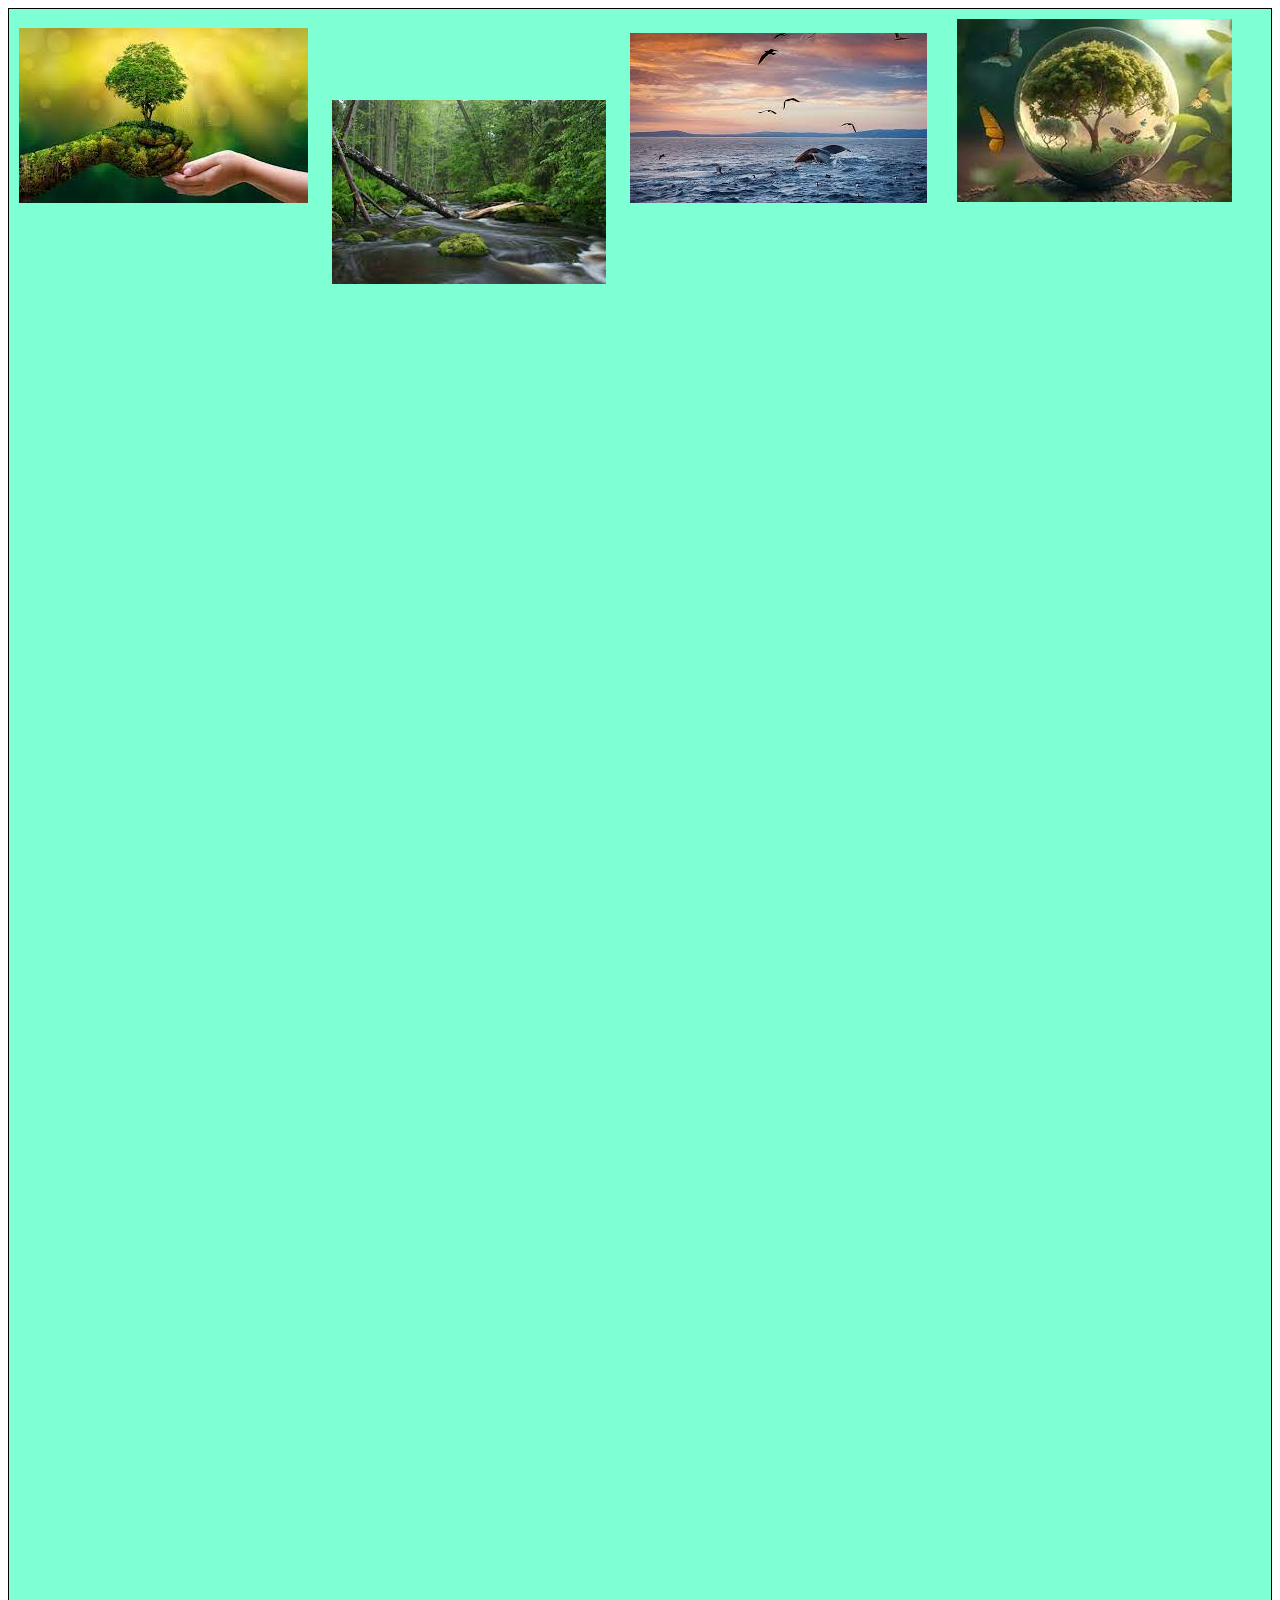
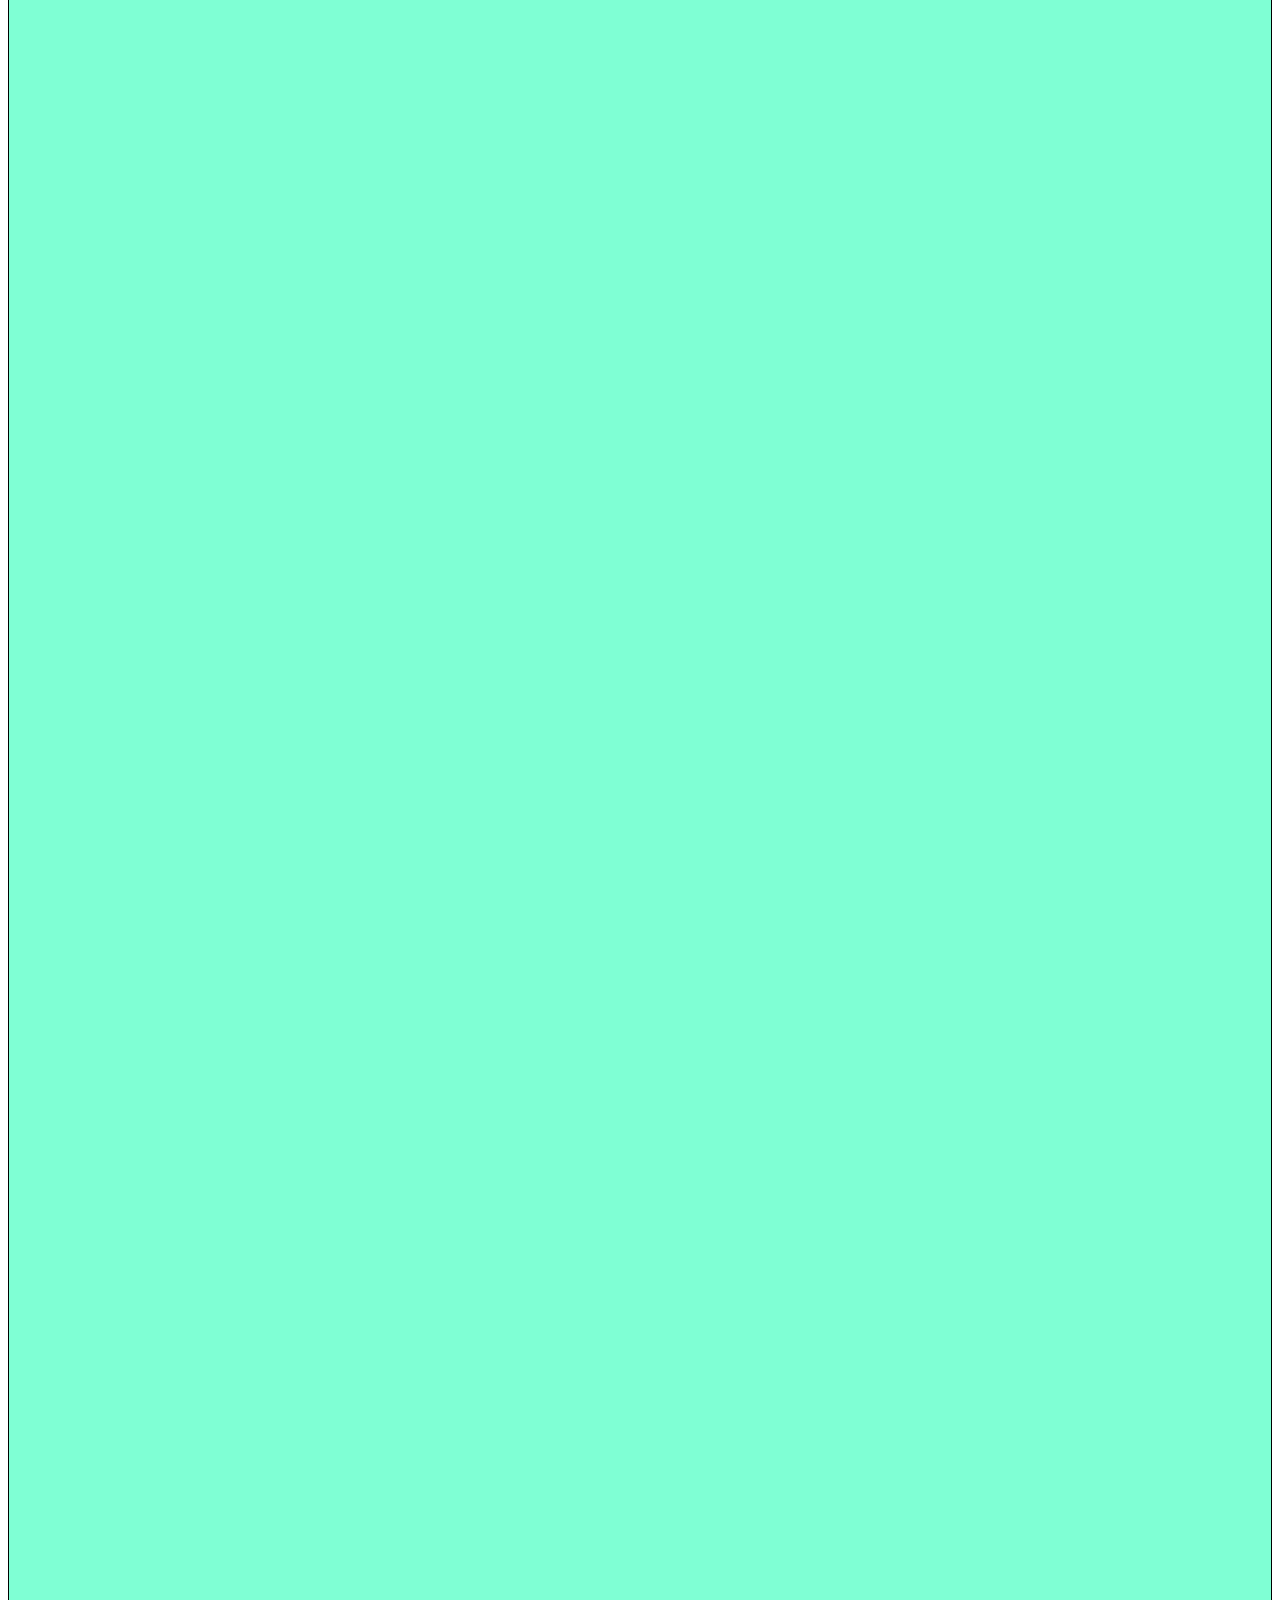
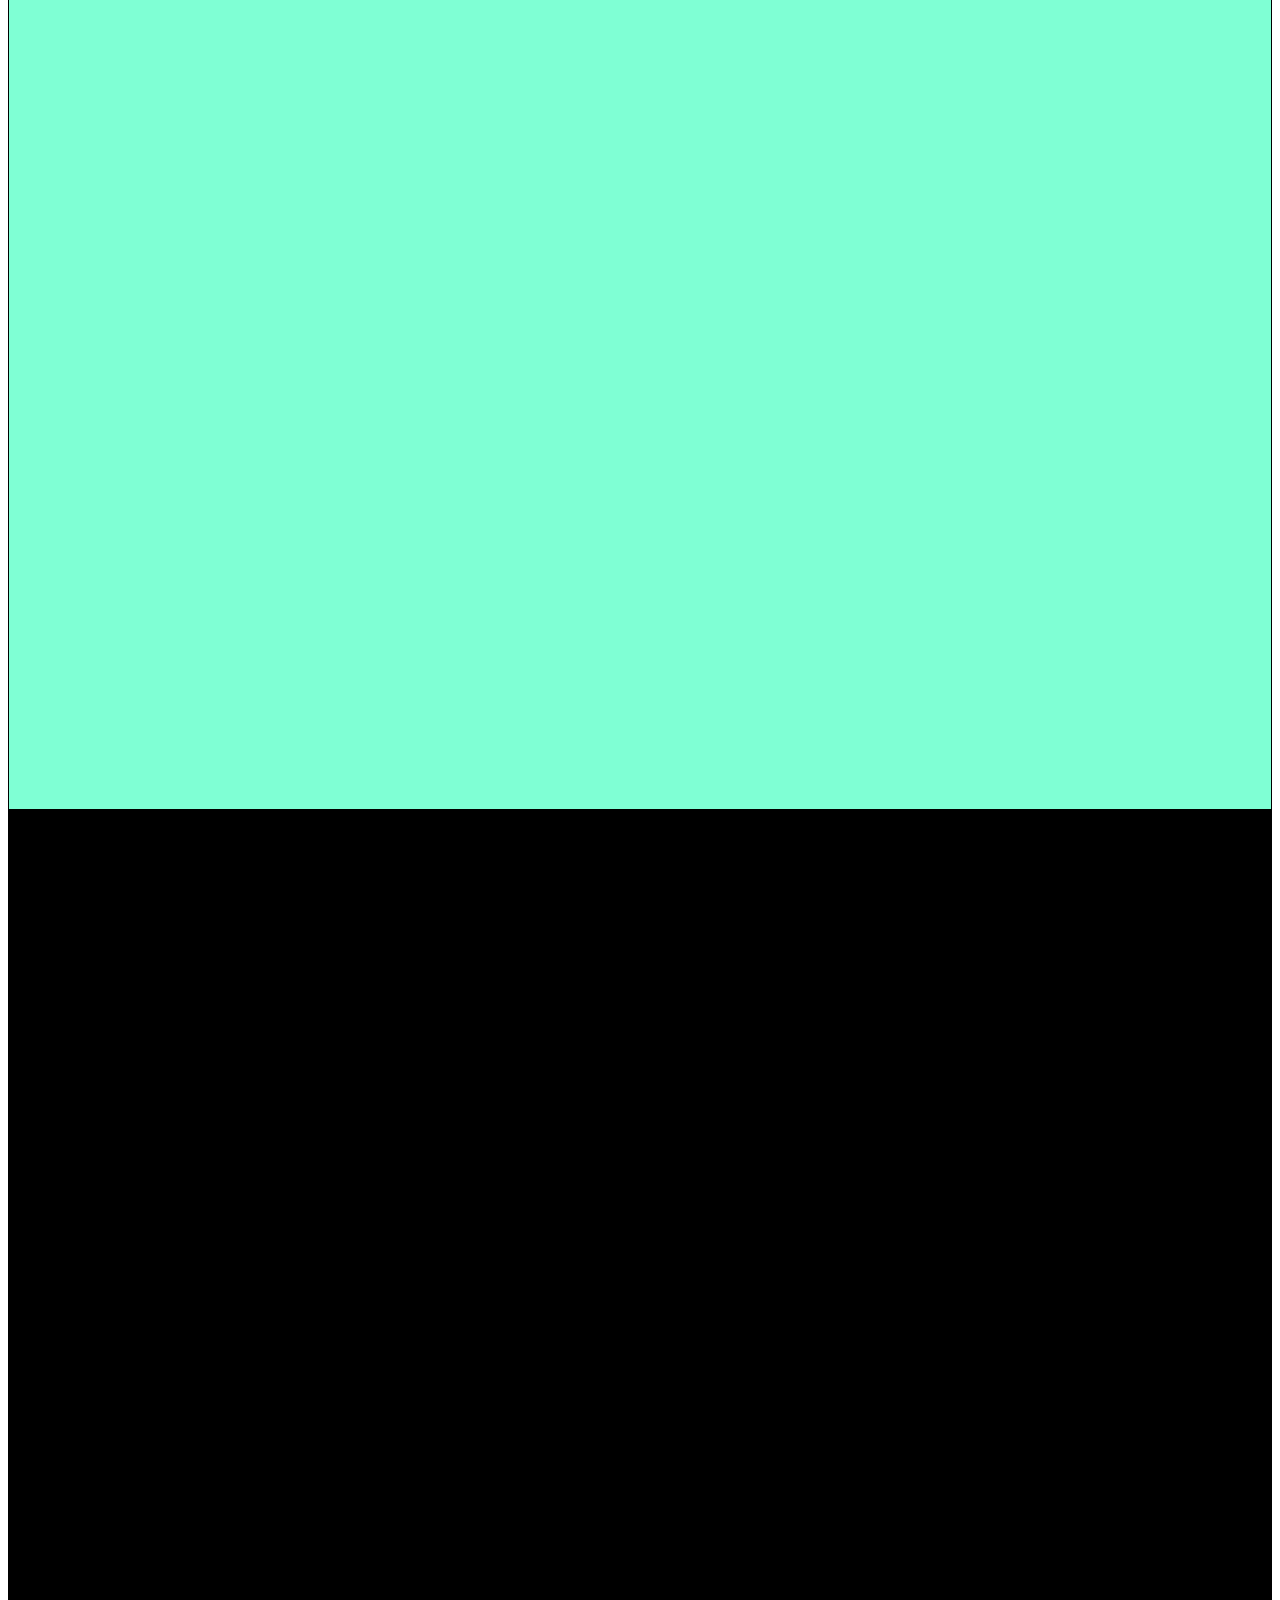
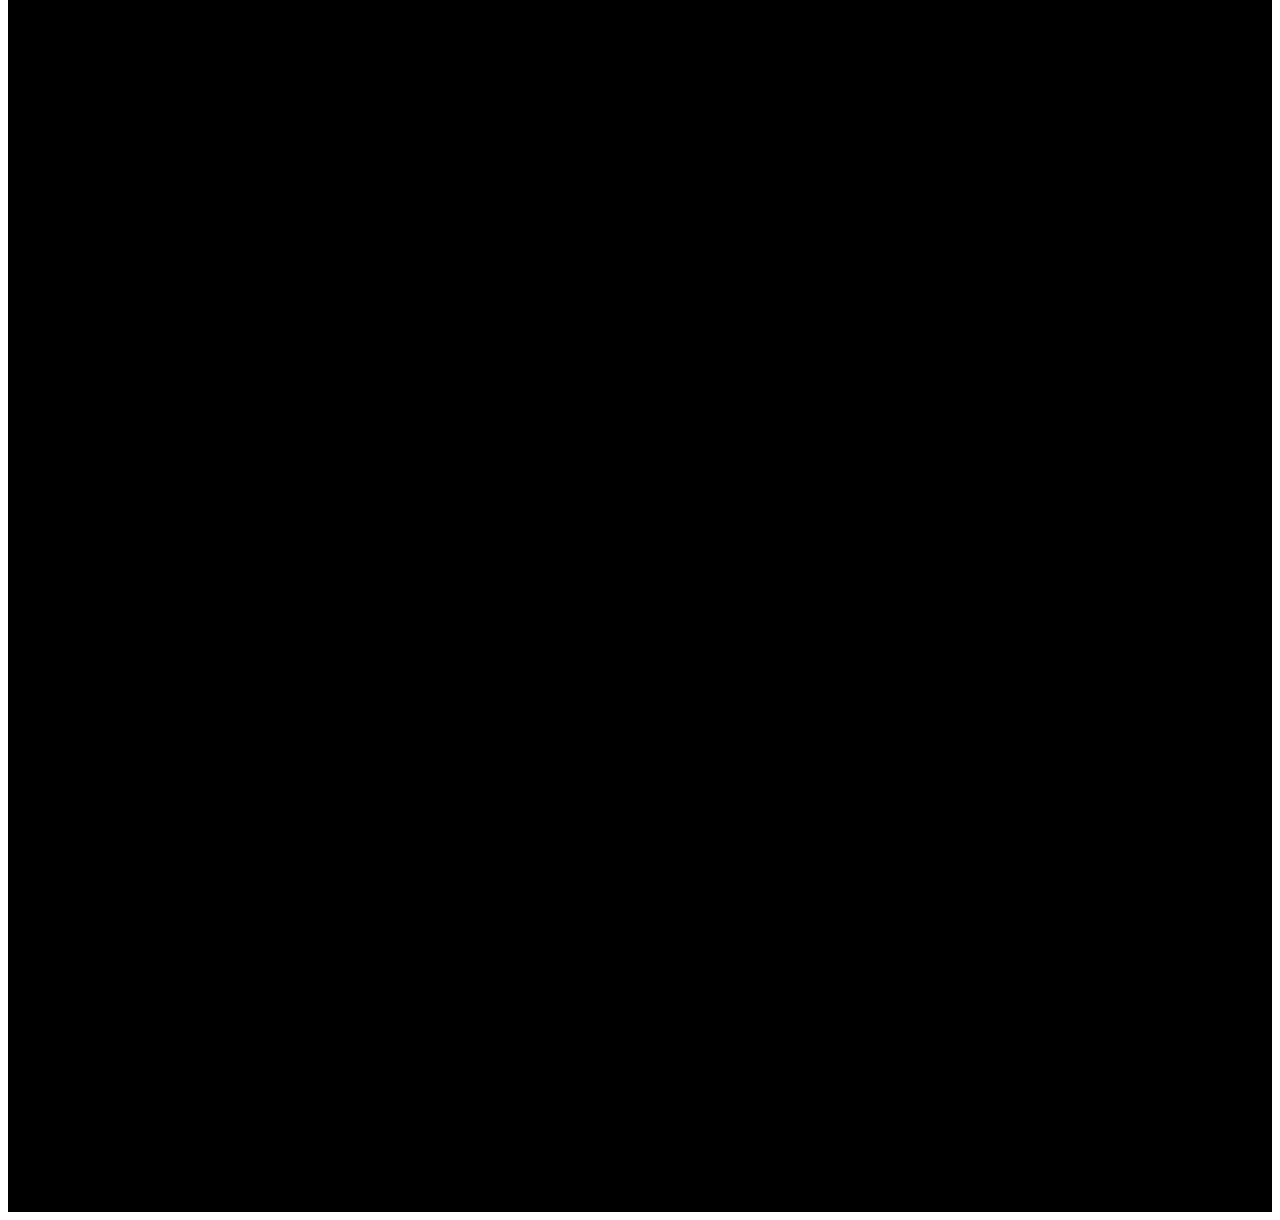
<file: Practice/prct1/index.html>
<!DOCTYPE html>
<html lang="en">
<head>
    <meta charset="UTF-8">
    <meta name="viewport" content="width=device-width, initial-scale=1.0">
    <title>Document</title>
    <style>
        div{
            border: 1px solid black;
        }
        img{
            margin: 10px;
        }
        .image2{
            position: relative;
            top: 100px;
            /* left: 100px; */
            /* position: absolute;
            top: 100px;
            right: 100px; */
        }
       .container{
        height: 4000px;
        background-color: aquamarine;
       }
       .image3{
        position: fixed;
        right: 3%;
       }
       .image2{
        position: sticky;
        top: 100px;
       }
       .y{
        background-color: black;
        height: 2000px;
       }
    </style>
</head>
<body>
    <div class="container">
        <img src="n1.jpg" alt="nature1" class="image1"
        />

        <img src="n2.jpg" alt="nature2" class="image2"
        />

        <img src="n3.jpg" alt="nature3" class="image3"
        />

        <img src="n4.jpg" alt="nature4" class="image4"
        />
    </div>
    <div class="y"></div>
</body>
</html>
</file>
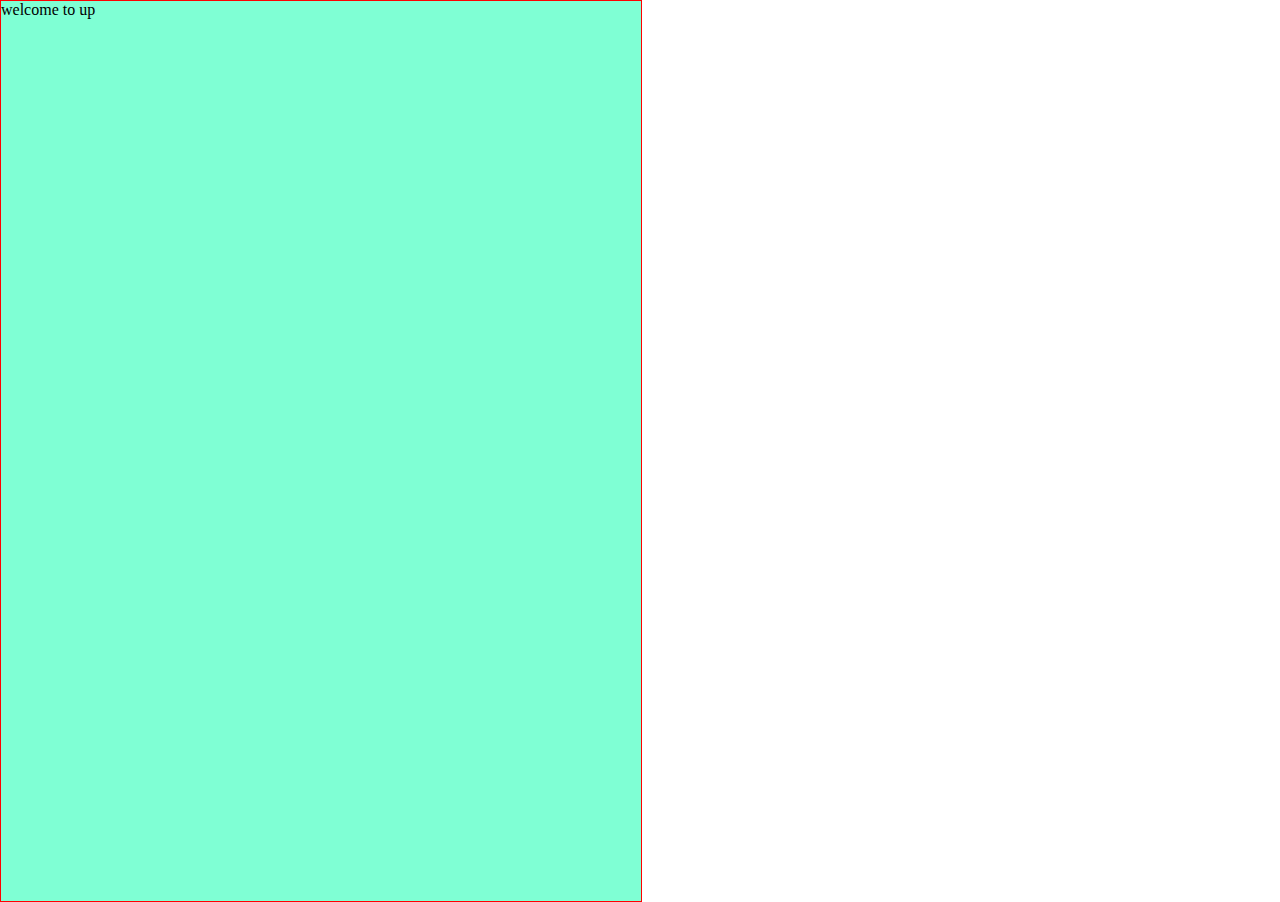
<file: Practice/prct2/index.html>
<!DOCTYPE html>
<html lang="en">
<head>
    <meta charset="UTF-8">
    <meta name="viewport" content="width=device-width, initial-scale=1.0">
    <title>Document</title>
    <style>
        * {
            margin: 0;
            padding: 0;
        }
        /* .box{
            border: 1px solid red;
        } */

        /* .parent{
            border: 1px solid green;
            background-color: beige;
            width: 50%;
        }
        .child{
            border: 1px solid black;
            background-color: aquamarine;
            width: 20%;
        } */

        .container{
            border: 1px solid red;
            height: 100vh;
            background-color: aquamarine;
            width: 50vw;
        }
    </style>
</head>
<body>
    <!-- <div class="box">
        Welcome to new House
    </div> -->
    <!-- <div class="parent">
        <div class="child">
            Bouncer
        </div>
    </div> -->

    <div class="container">
        welcome to up
    </div>
</body>
</html>
</file>
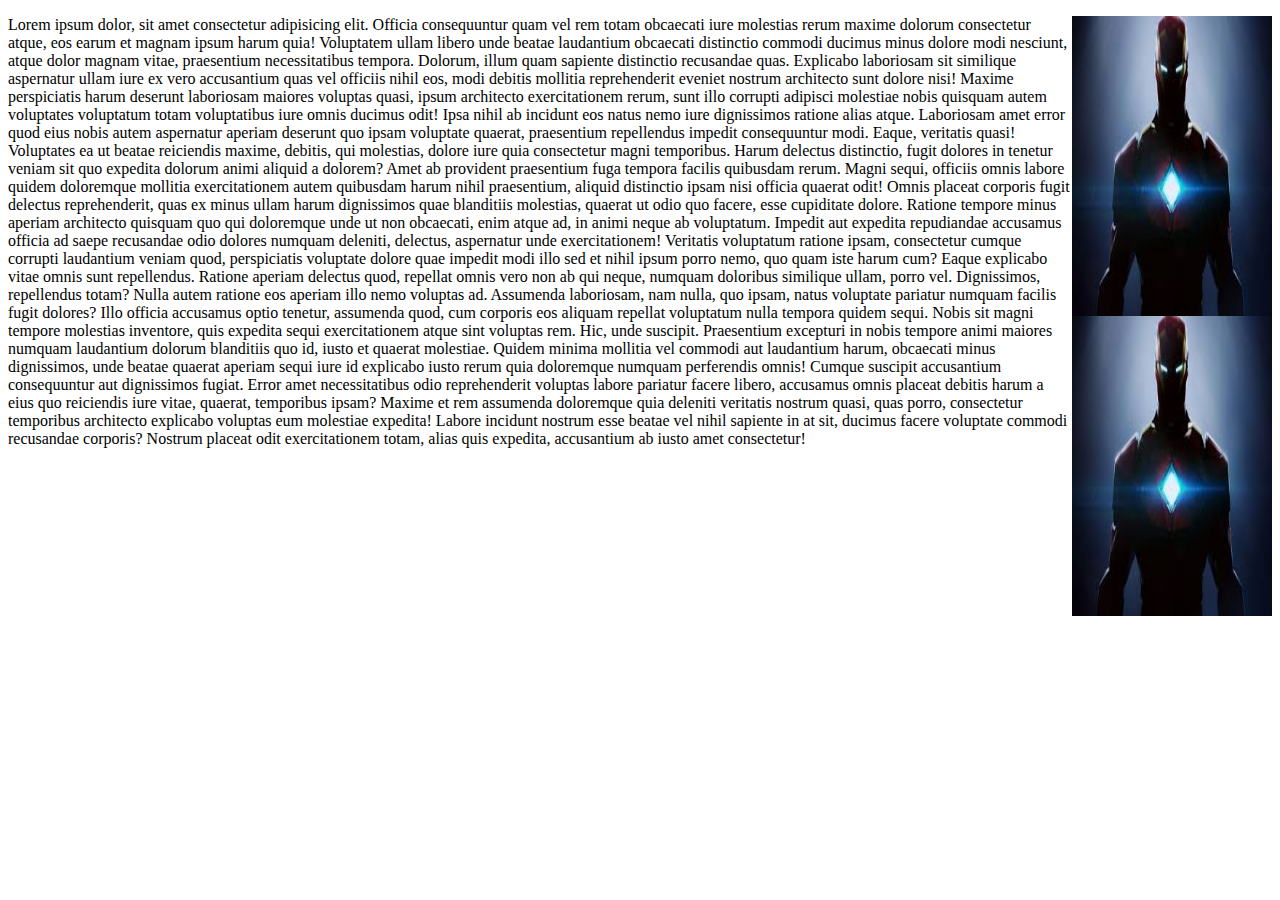
<file: Practice/prct3 float properties/index.html>
<!DOCTYPE html>
<html lang="en">
<head>
    <meta charset="UTF-8">
    <meta name="viewport" content="width=device-width, initial-scale=1.0">
    <title>Document</title>
    <style>
        img{
            float: right;
            height: 300px;
            width: 200px;
            clear: right;
        }
    </style>
</head>
<body>
    <div class="container">
        <img src="iron man.jpg" alt=""  >
        <img src="iron man.jpg" alt=""  >
        <p>
            Lorem ipsum dolor, sit amet consectetur adipisicing elit. Officia consequuntur quam vel rem totam obcaecati iure molestias rerum maxime dolorum consectetur atque, eos earum et magnam ipsum harum quia! Voluptatem ullam libero unde beatae laudantium obcaecati distinctio commodi ducimus minus dolore modi nesciunt, atque dolor magnam vitae, praesentium necessitatibus tempora. Dolorum, illum quam sapiente distinctio recusandae quas. Explicabo laboriosam sit similique aspernatur ullam iure ex vero accusantium quas vel officiis nihil eos, modi debitis mollitia reprehenderit eveniet nostrum architecto sunt dolore nisi! Maxime perspiciatis harum deserunt laboriosam maiores voluptas quasi, ipsum architecto exercitationem rerum, sunt illo corrupti adipisci molestiae nobis quisquam autem voluptates voluptatum totam voluptatibus iure omnis ducimus odit! Ipsa nihil ab incidunt eos natus nemo iure dignissimos ratione alias atque. Laboriosam amet error quod eius nobis autem aspernatur aperiam deserunt quo ipsam voluptate quaerat, praesentium repellendus impedit consequuntur modi. Eaque, veritatis quasi! Voluptates ea ut beatae reiciendis maxime, debitis, qui molestias, dolore iure quia consectetur magni temporibus. Harum delectus distinctio, fugit dolores in tenetur veniam sit quo expedita dolorum animi aliquid a dolorem? Amet ab provident praesentium fuga tempora facilis quibusdam rerum. Magni sequi, officiis omnis labore quidem doloremque mollitia exercitationem autem quibusdam harum nihil praesentium, aliquid distinctio ipsam nisi officia quaerat odit! Omnis placeat corporis fugit delectus reprehenderit, quas ex minus ullam harum dignissimos quae blanditiis molestias, quaerat ut odio quo facere, esse cupiditate dolore. Ratione tempore minus aperiam architecto quisquam quo qui doloremque unde ut non obcaecati, enim atque ad, in animi neque ab voluptatum. Impedit aut expedita repudiandae accusamus officia ad saepe recusandae odio dolores numquam deleniti, delectus, aspernatur unde exercitationem! Veritatis voluptatum ratione ipsam, consectetur cumque corrupti laudantium veniam quod, perspiciatis voluptate dolore quae impedit modi illo sed et nihil ipsum porro nemo, quo quam iste harum cum? Eaque explicabo vitae omnis sunt repellendus. Ratione aperiam delectus quod, repellat omnis vero non ab qui neque, numquam doloribus similique ullam, porro vel. Dignissimos, repellendus totam? Nulla autem ratione eos aperiam illo nemo voluptas ad. Assumenda laboriosam, nam nulla, quo ipsam, natus voluptate pariatur numquam facilis fugit dolores? Illo officia accusamus optio tenetur, assumenda quod, cum corporis eos aliquam repellat voluptatum nulla tempora quidem sequi. Nobis sit magni tempore molestias inventore, quis expedita sequi exercitationem atque sint voluptas rem. Hic, unde suscipit. Praesentium excepturi in nobis tempore animi maiores numquam laudantium dolorum blanditiis quo id, iusto et quaerat molestiae. Quidem minima mollitia vel commodi aut laudantium harum, obcaecati minus dignissimos, unde beatae quaerat aperiam sequi iure id explicabo iusto rerum quia doloremque numquam perferendis omnis! Cumque suscipit accusantium consequuntur aut dignissimos fugiat. Error amet necessitatibus odio reprehenderit voluptas labore pariatur facere libero, accusamus omnis placeat debitis harum a eius quo reiciendis iure vitae, quaerat, temporibus ipsam? Maxime et rem assumenda doloremque quia deleniti veritatis nostrum quasi, quas porro, consectetur temporibus architecto explicabo voluptas eum molestiae expedita! Labore incidunt nostrum esse beatae vel nihil sapiente in at sit, ducimus facere voluptate commodi recusandae corporis? Nostrum placeat odit exercitationem totam, alias quis expedita, accusantium ab iusto amet consectetur!
        </p>
    </div>
</body>
</html>
</file>
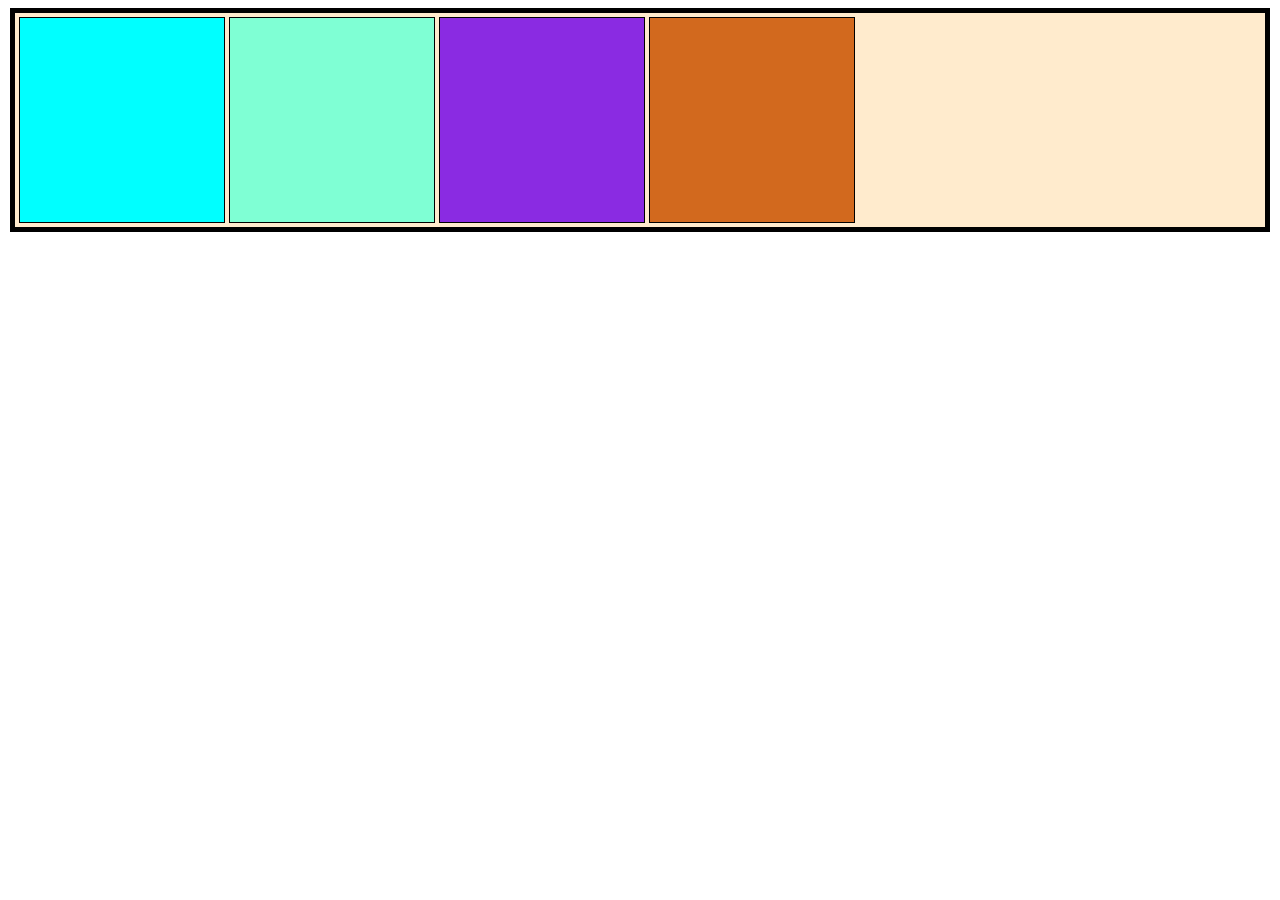
<file: Practice/prct4 flexbox/index.html>
<!DOCTYPE html>
<html lang="en">
<head>
    <meta charset="UTF-8">
    <meta name="viewport" content="width=device-width, initial-scale=1.0">
    <title>Document</title>
    <style>
        .container{
            border: 5px solid black;
            background-color: blanchedalmond;
            margin: 2px;
            padding: 2px;
            display: flex;
            flex-direction: row;
            flex-wrap: nowrap;
            
        }
        .box{
            border: 1px solid black;
            height: 200px;
            width: 200px;
            margin: 2px;
            padding: 2px;
        }
        #box1{
            background-color: aqua;
        }
        #box2{
            background-color: aquamarine;
        }
        #box3{
            background-color: blueviolet;
        }
        #box4{
            background-color: chocolate;
        }
    </style>
</head>
<body>
    <div class="container">
        <div class="box" id="box1"></div>
        <div class="box" id="box2"></div>
        <div class="box" id="box3"></div>
        <div class="box" id="box4"></div>
    </div>
</body>
</html>
</file>
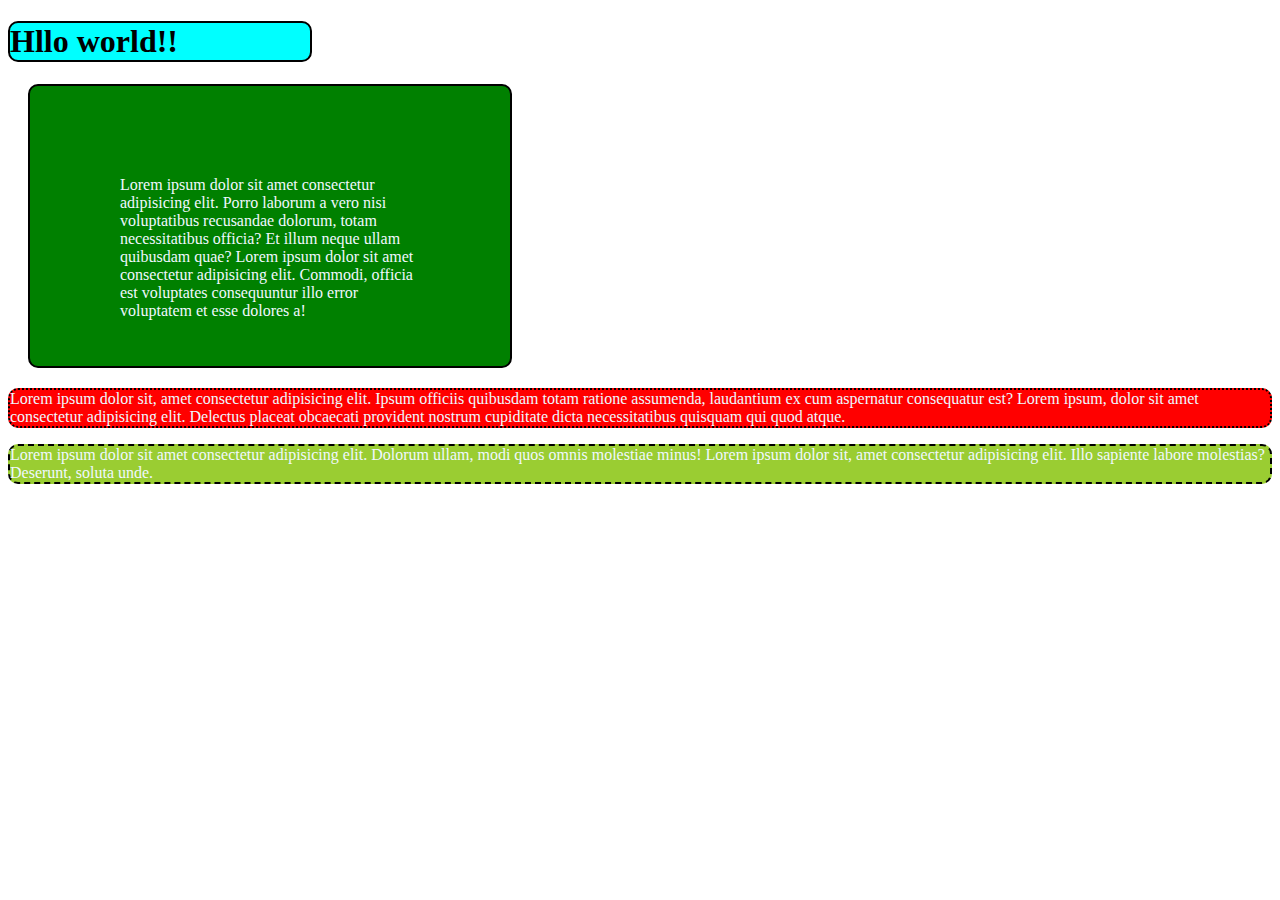
<file: Practice/prct5 box model/index.html>
<!DOCTYPE html>
<html lang="en">
<head>
    <meta charset="UTF-8">
    <meta name="viewport" content="width=device-width, initial-scale=1.0">
    <title>Document</title>

    <style>
        h1{
            background-color: aqua;
            border: 2px solid black;
            border-radius: 10px;
            width: 300px;
        }

      

        .first{
            background-color: blueviolet;
            border: 2px solid black;
            color: aliceblue;
            border-radius: 10px;
            padding: 90px;
            width: 300px;
            height: 100px;
            margin: 20px;
        }
        @media (min-width: 200px){
            .first{
                 background-color: green;
            }
        }
        .second{
            background-color: red;
            border: 2px dotted black;
            color: aliceblue;
            border-radius: 10px;
        }
        .third{
            background-color: yellowgreen;
            border: 2px dashed black;
            color: aliceblue;
            border-radius: 10px;
        }
    </style>
</head>
<body>
    <h1>Hllo world!!</h1>

    <p class="first">Lorem ipsum dolor sit amet consectetur adipisicing elit. Porro laborum a vero nisi voluptatibus recusandae dolorum, totam necessitatibus officia? Et illum neque ullam quibusdam quae? Lorem ipsum dolor sit amet consectetur adipisicing elit. Commodi, officia est voluptates consequuntur illo error voluptatem et esse dolores a!</p>

    <p class="second">Lorem ipsum dolor sit, amet consectetur adipisicing elit. Ipsum officiis quibusdam totam ratione assumenda, laudantium ex cum aspernatur consequatur est? Lorem ipsum, dolor sit amet consectetur adipisicing elit. Delectus placeat obcaecati provident nostrum cupiditate dicta necessitatibus quisquam qui quod atque.</p>


    <p class="third">Lorem ipsum dolor sit amet consectetur adipisicing elit. Dolorum ullam, modi quos omnis molestiae minus! Lorem ipsum dolor sit, amet consectetur adipisicing elit. Illo sapiente labore molestias? Deserunt, soluta unde.</p>
</body>
</html>
</file>
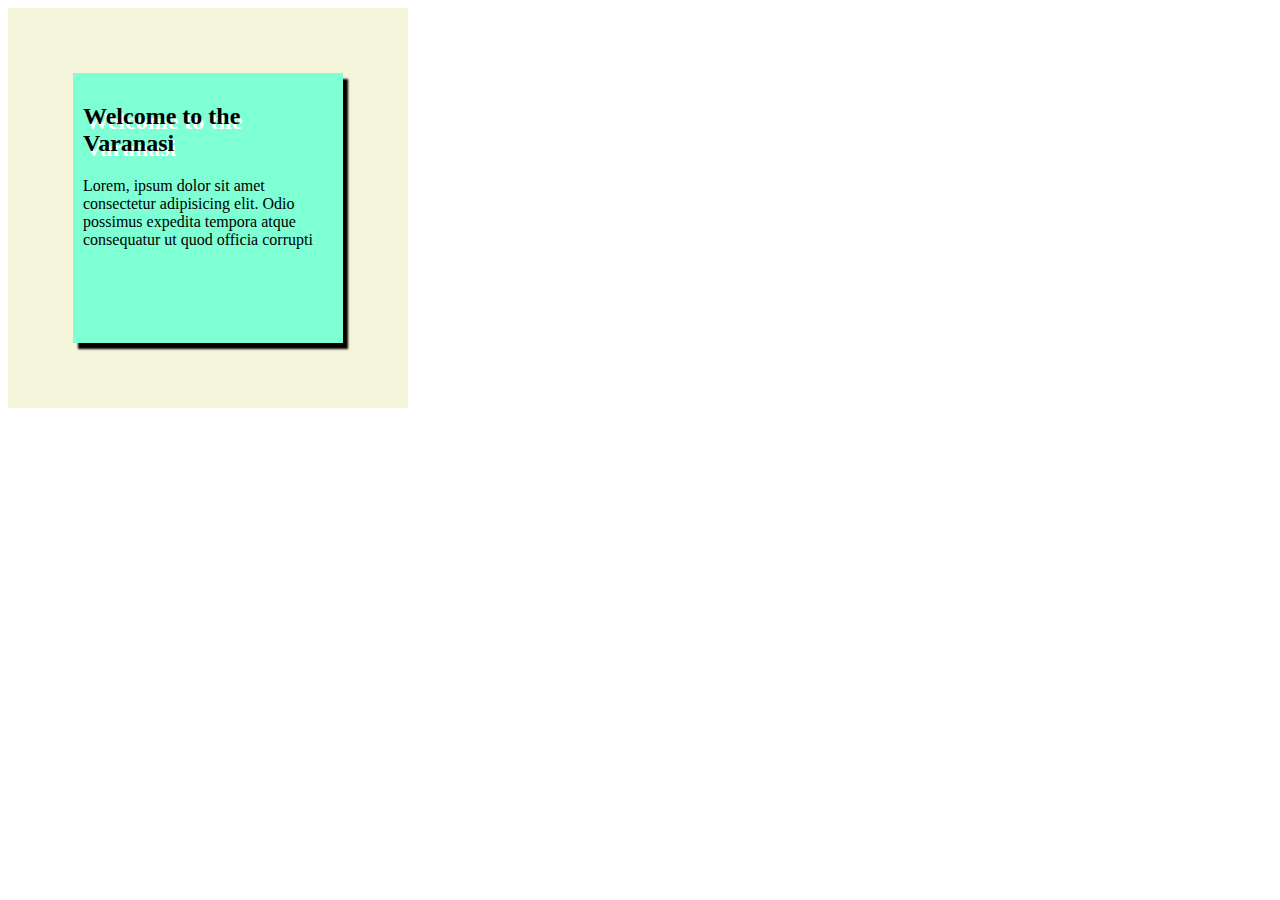
<file: Practice/prct6 box shaddow/index.html>
<!DOCTYPE html>
<html lang="en">
<head>
    <meta charset="UTF-8">
    <meta name="viewport" content="width=device-width, initial-scale=1.0">
    <title>Document</title>
    <style>
        .container{
            background-color: beige;
            height: 400px;
            width: 400px;
            display: flex;
            justify-content: center;
            align-items: center;
        }
        .box{
            background-color: aquamarine;
            height: 250px;
            width: 250px;
            padding: 10px;
            /* box-shadow: -5px 10px 8px; */
            box-shadow: 5px 6px 2px;
        }

        #head1{
            text-shadow: 2px 5px 0.5px white;
        }
    </style>
</head>
<body>
    <div class="container">
       
        <div class="box">
        <h2 id="head1">Welcome to the Varanasi</h2>
        <p>Lorem, ipsum dolor sit amet consectetur adipisicing elit. Odio possimus expedita tempora atque consequatur ut quod officia corrupti </p>
    </div>
    </div>
</body>
</html>
</file>
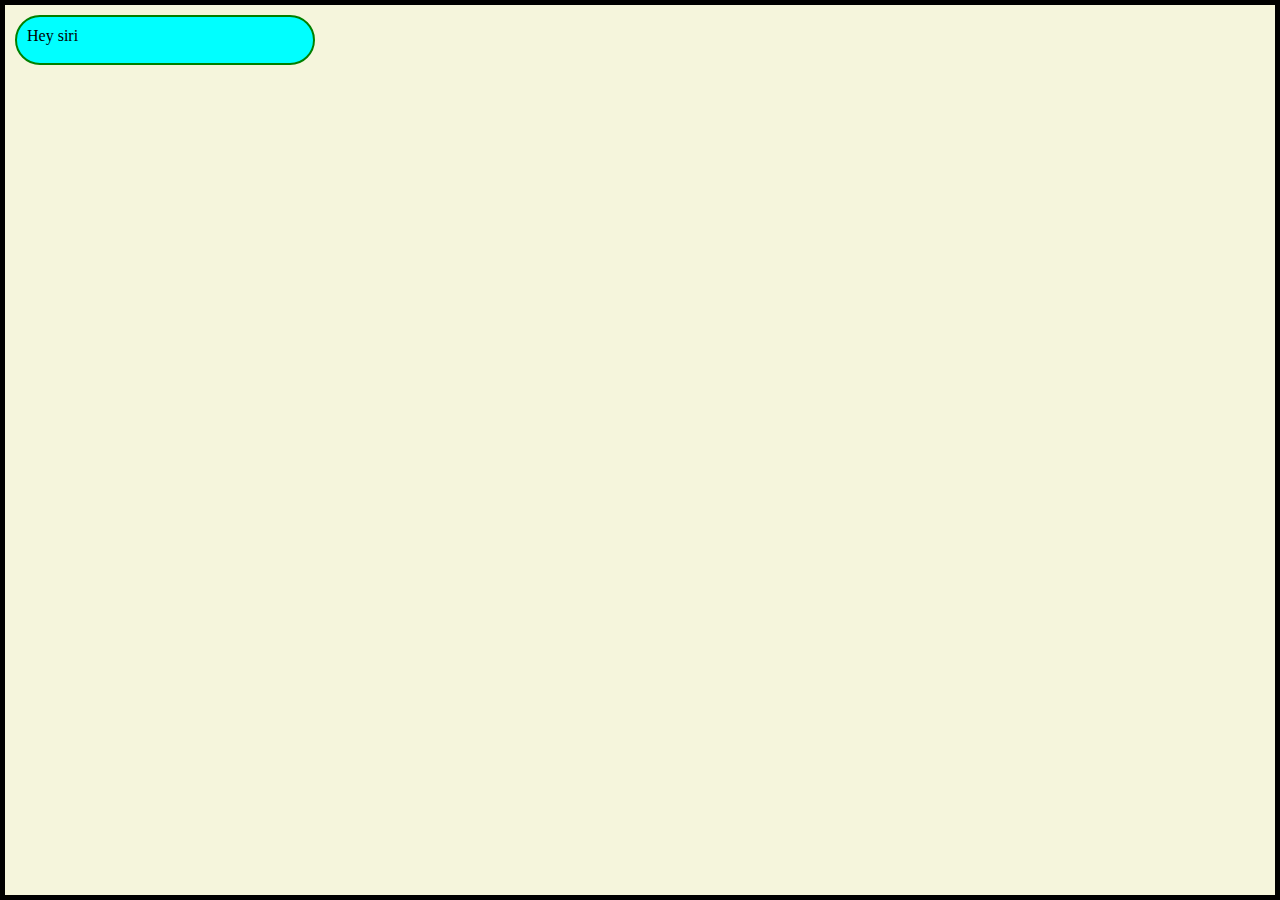
<file: Practice/prct7 animations/index.html>
<!DOCTYPE html>
<html lang="en">
<head>
    <meta charset="UTF-8">
    <meta name="viewport" content="width=device-width, initial-scale=1.0">
    <title>Animation dekho</title>
    <style>
        *{
            margin: 0;
            padding: 0;
            box-sizing: border-box ;
        }
        .container{
            background-color: beige;
            height: 100vh;
            width: 100vw;
            border: 5px solid black;

        }
        .box{
            height: 50px;
            width: 300px;
            background-color: aqua;
            border: 2px solid green;
            border-radius: 26px;
            margin: 10px;
            padding: 10px;
            position: relative;
            animation-name: rightMovement;
            animation-duration: 5s;
            animation-iteration-count: 5;
            animation-timing-function: linear;
            /* animation-direction: alternate-reverse; */
        }

        @keyframes rightMovement{
            from{
                top: 0;
                left: 0;
            }
            to{
                top: 0;
                left: 1200px;
            }
        }
    </style>
</head>
<body>
    <div class="container">
        <div class="box">
             Hey siri
        </div>

    </div>
</body>
</html>
</file>
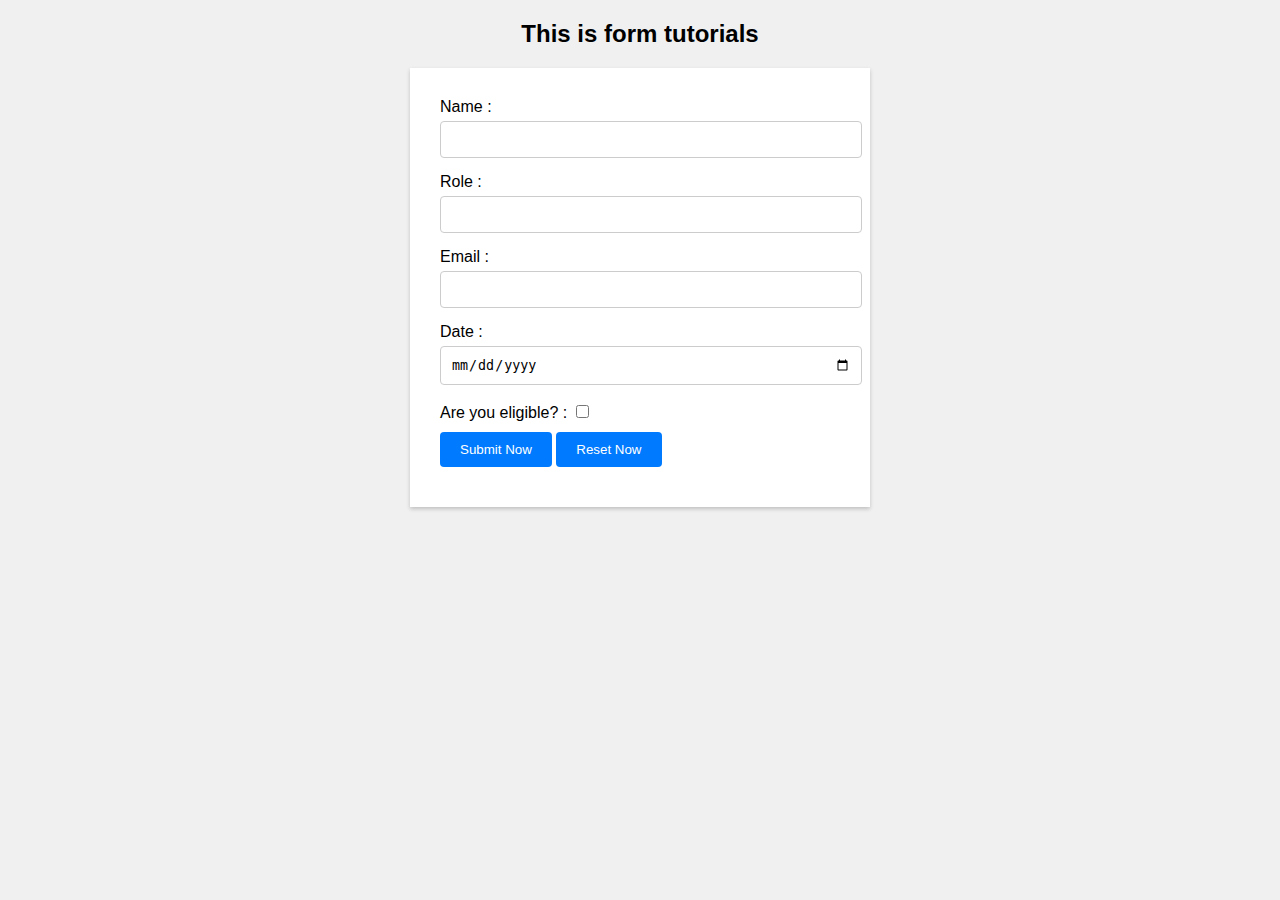
<file: tut1.html>
<!DOCTYPE html>
<html lang="en">
<head>
    <meta charset="UTF-8">
    <meta http-equiv="X-UA-Compatible" content="IE=edge">
    <meta name="viewport" content="width=device-width, initial-scale=1.0">
    <link rel="stylesheet" type="text/css" href="style.css">
    <title>Forms</title>
</head>
<body>
    <h2>This is form tutorials</h2>
    <form action="backend.php">
        <div>
            Name : <input type="text" name="myName">
        </div>
        <div>
            Role : <input type="text" name="myRole">
        </div>
        <div>
            Email : <input type="text" name="myEmail">
        </div>
        <div>
            Date : <input type="date" name="myDate" id="myDate">
        </div>
        <div>
            Are you eligible? : <input type="checkbox" name="myEligibility" id="myEligibility">
        </div>
        <div>
            <input type="submit" value="Submit Now">
            <input type="reset" value="Reset Now">
        </div>
    </form>
</body>
</html>
</file>
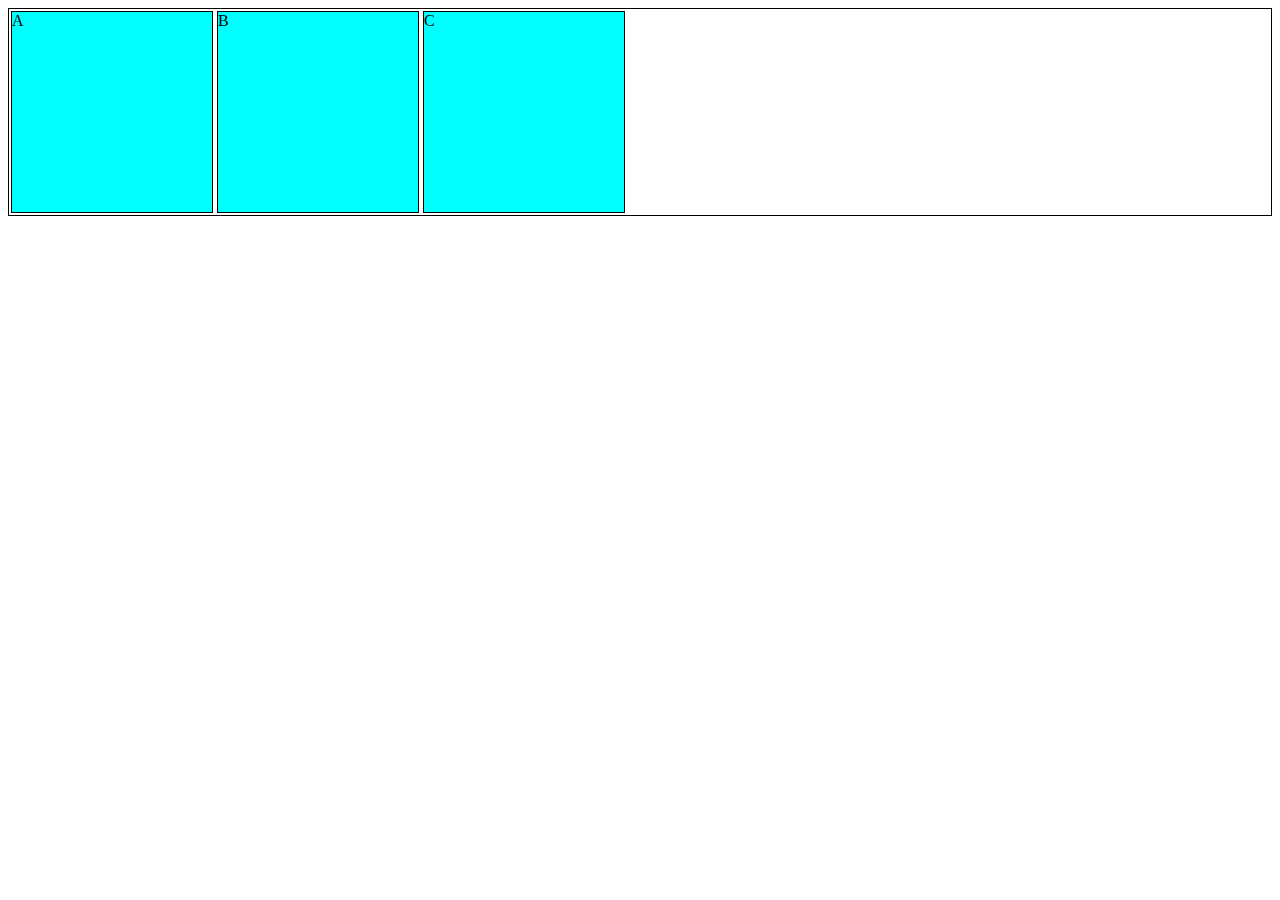
<file: Practice/prct3 float properties/one.html>
<!DOCTYPE html>
<html lang="en">
<head>
    <meta charset="UTF-8">
    <meta name="viewport" content="width=device-width, initial-scale=1.0">
    <title>Document</title>
    <style>
        .box{
           border: 1px solid black; 
           overflow: auto;
        }
        .item{
            height: 200px;
            width: 200px;
            margin: 2px;
            background-color: aqua;
            border: 1px solid black;
            float: left;
        }
    </style>
</head>
<body>
    <div class="box">
        <div class="item">A</div>
        <div class="item">B</div>
        <div class="item">C</div>
    </div>
</body>
</html>
</file>
<file: style.css>
/* styles.css */

body {
    font-family: Arial, sans-serif;
    margin: 0;
    padding: 0;
    background-color: #f0f0f0;
}

form {
    max-width: 400px;
    margin: 0 auto;
    padding: 30px;
    background-color: #fff;
    box-shadow: 0 2px 4px rgba(0, 0, 0, 0.2);
}

h2 {
    text-align: center;
}

div {
    margin-bottom: 10px;
}

input[type="text"],
input[type="date"] {
    width: 100%;
    padding: 10px;
    margin: 5px 0;
    border: 1px solid #ccc;
    border-radius: 4px;  
}

input[type="checkbox"] {
    margin-top: 5px;
}

input[type="submit"],
input[type="reset"] {
    background-color: #007BFF;
    color: #fff;
    padding: 10px 20px;
    border: none;
    border-radius: 4px;
    cursor: pointer;
}

input[type="submit"]:hover,
input[type="reset"]:hover {
    background-color: #0056b3;
}
</file>
